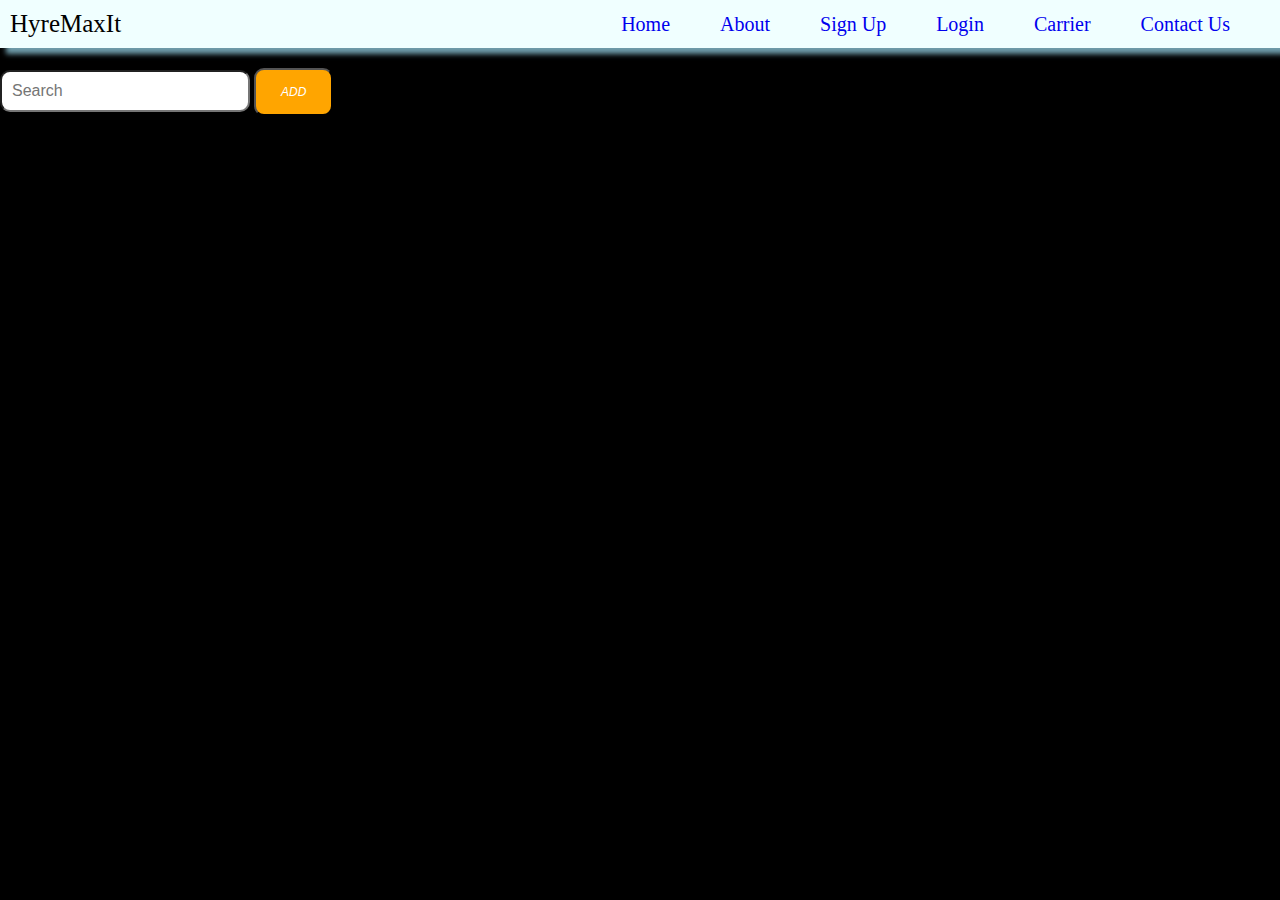
<file: index.html>
<!DOCTYPE html>
<html lang="en">
    <head>
        <meta charset="UTF-8" />
        <meta name="viewport" content="width=device-width, initial-scale=1.0" />
        <title>Event</title>
        <link rel="stylesheet" href="./Style.css" />
        <link />
    </head>
    <body>
        <div class="nav">
            <div class="left">
                <p>HyreMaxIt</p>
            </div>
            <div class="right">
                <div><a href="index.html">Home</a></div>
                <div><a href="About.html">About</a></div>
                <div><a href="signup.html">Sign Up</a></div>
                <div><a href="login .html">Login </a></div>
                <div><a href="Carrer.html">Carrier</a></div>
                <div><a href="Contact.html">Contact Us</a></div>
                
            </div>
        </div>

        <div class="containe">
            <input class="search" placeholder="Search" />
            <button class="but">ADD</button>
        </div>

        <script src="./script.js"></script>
    </body>
</html>
</file>
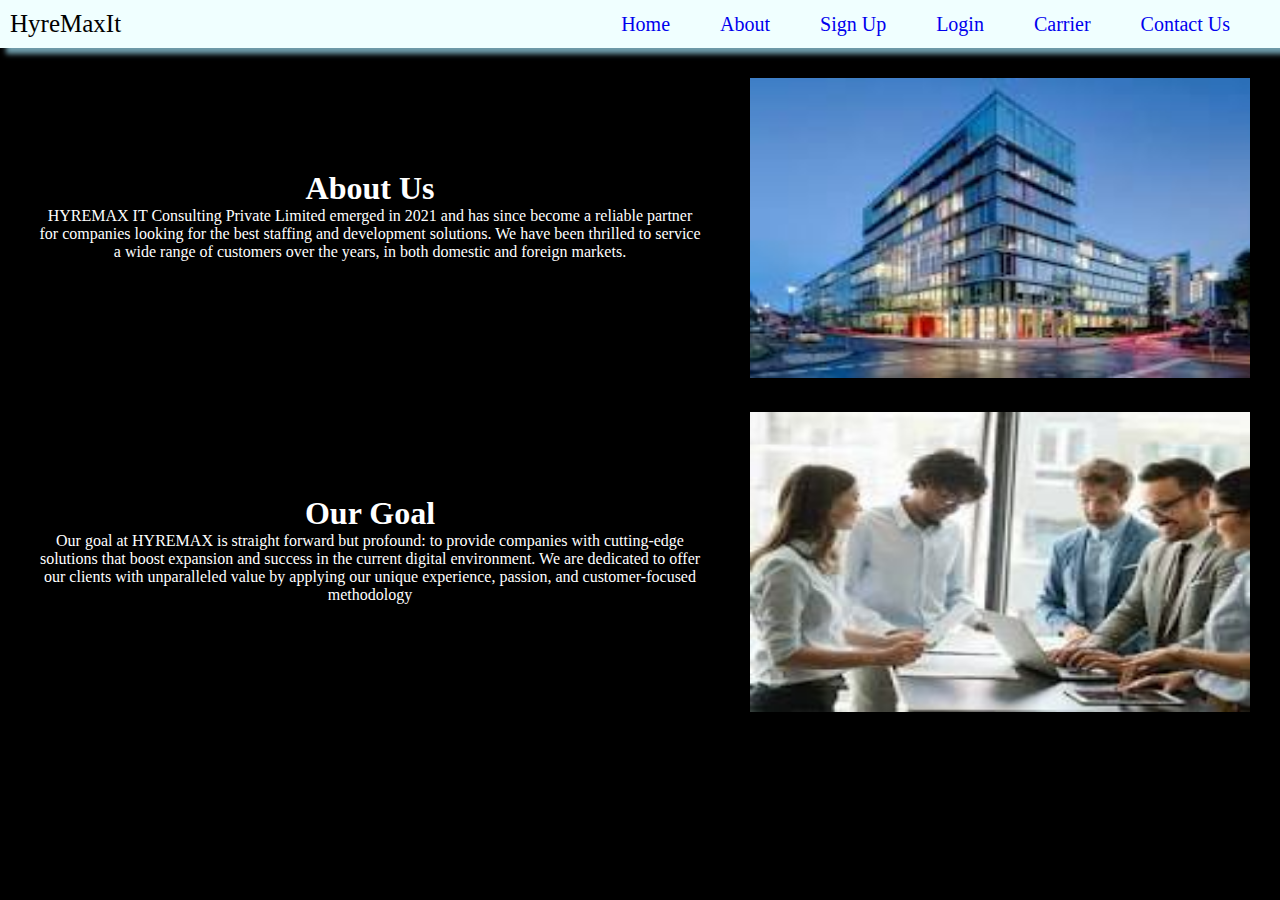
<file: About.html>
<!DOCTYPE html>
<html lang="en">
    <head>
        <meta charset="UTF-8" />
        <meta name="viewport" content="width=device-width, initial-scale=1.0" />
        <title>Event</title>
        <link rel="stylesheet" href="./Style.css" />
       <link />
       <link rel="stylesheet" href="./About.css" />
       <link />
       
    </head>
    <body>
        <div class="nav">
            <div class="left">
                <p>HyreMaxIt</p>
            </div>
            <div class="right">
                <div><a href="index.html">Home</a></div>
                <div><a href="About.html">About</a></div>
                <div><a href="signup.html">Sign Up</a></div>
                <div><a href="login .html">Login </a></div>
                <div><a href="Carrer.html">Carrier</a></div>
                <div><a href="Contact.html">Contact Us</a></div>
                
            </div>
        </div>
        <div class="section1">
            <div class="div1"><h1>About Us</h1>
                <p>
                    HYREMAX IT Consulting Private Limited emerged in 2021 and has
                    since become a reliable partner for companies looking for the
                    best staffing and development solutions. We have been thrilled
                    to service a wide range of customers over the years, in both
                    domestic and foreign markets.
                </p></div>
            <div class="div2">
            <img src="./campany.jpeg" height="300px" width="500px" alt="" />
            </div>
        </div>
        <div class="section2">
          <div class="div1"><h1>Our Goal</h1> 
            <p>
                Our goal at HYREMAX is straight forward but profound: to provide
                companies with cutting-edge solutions that boost expansion and
                success in the current digital environment. We are dedicated to
                offer our clients with unparalleled value by applying our unique
                experience, passion, and customer-focused methodology
            </p></div>
            <div class="div2">
            <img src="./employe.jpeg" height="300px" width="500px"  alt=""/>
             </div>
        </div>
        <!-- <div id="section3">
            <p>Why Choose HYREMAX ?</p>
        </div>
        <div class="section4">
            <h1>Proven Track Record:</h1>
            <p>
                With years of experience under our belt, we have established a
                solid reputation for delivering exceptional results to our
                clients, time and time again.
            </p>
            <h1>Global Reach:</h1>
            <p>
                Our reach extends beyond borders, allowing us to serve clients
                both nationally and internationally. We understand the
                complexities of operating in diverse markets and tailor our
                solutions accordingly.
            </p>
            <h1>Dedicated Team:</h1>
            <p>
                Our team comprises seasoned professionals who are passionate
                about what they do. We are committed to excellence in everything
                we do and strive to exceed our clients' expectations at every
                turn.
            </p>
            <h1>Client Satisfaction:</h1>
            <p>
                Your satisfaction is our top priority. We work closely with you
                to understand your unique needs and deliver solutions that not
                only meet but exceed your expectations.
            </p>
        </div> -->
    </body>
</html>
</file>
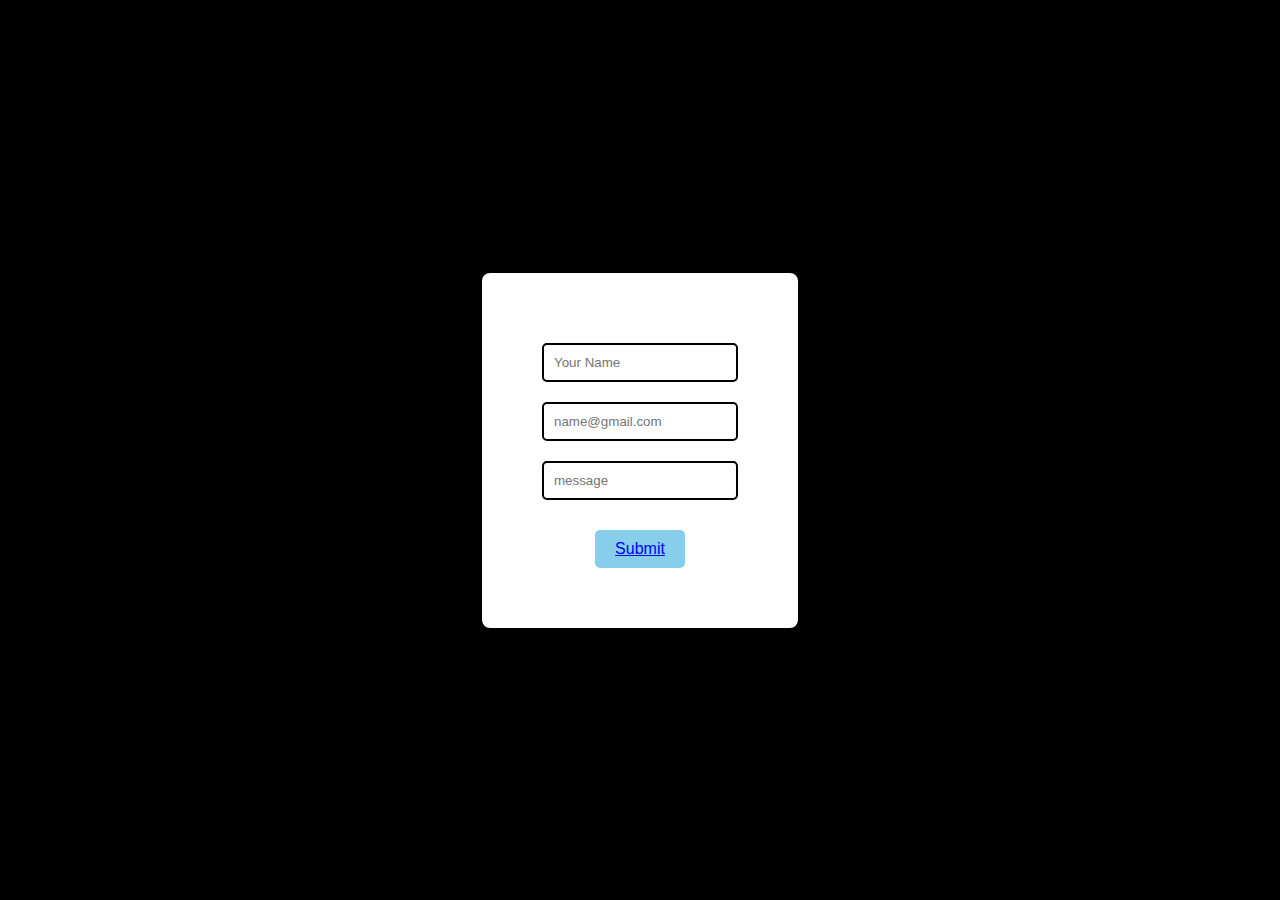
<file: Contact.html>
<!DOCTYPE html>
<html lang="en">
    <head>
        <meta charset="UTF-8" />
        <meta name="viewport" content="width=device-width, initial-scale=1.0" />
        <title>Event</title>
        <link rel="stylesheet" href="./Style.css" />
        <link />
        <link rel="stylesheet" href="./Contact.css" />
        <link />
    </head>
    <body>
        
        <div class="container1">
         <div class="input">
            <input type="text" placeholder="Your Name">
            <input  type="text"placeholder="name@gmail.com" >
            <input type="text" placeholder="message" minlength="5" required>
            <div class="but1">
                <button onclick="submitSignup()">
                      <a href="./index.html"> 
                    Submit
                 </a> 
            </button>
                </div>
            </div>
            <div>
        
        
        
       
    </body>
</html>
</file>
<file: Style.css>
* {
    margin: 0px;
    padding: 0px;
    box-sizing: border-box;
}
body {
    width: 100%;
    height: 100vh;
    background-color: black;
    color: white;
}

.container {
    display: flex;
    justify-content: start;
    align-items: start;
    gap: 1200px;
}
.search {
    background-color: white;
    width: 250px;
    padding: 10px;
    border-radius: 10px;
    font-size: 16px;
    color: gray;
    margin-top: 20px;
}
.but {
    background-color: orange;
    font-size: 12px;
    color: white;
    font-style: italic;
    padding: 15px 25px;
    border-radius: 10px;
    margin-top: 20px;
}
.nav {
    display: flex;
    flex-direction: row;
    align-items: center;
    padding-left: 10px;
    width: 100%;
    height: 3rem;
    justify-content: space-between;
    background-color: azure;
    color: black;
    box-shadow: 6px 6px 5px rgb(111, 156, 170);

}
.left {
    font-size: 25px;
}
.right {
    display: flex;
    flex-direction: row;
    justify-content: space-evenly;
    gap: 50px;
    margin-right: 50px;
    font-size: 20px;
    
}

.right a{
    text-decoration: none; 
}
.right a:hover{
    color: red; 
}
</file>
<file: About.css>
.body {
    margin: 0px;
    padding: 0px;
    box-sizing: border-box;
    background-color: white !important;
}
.section1 {
    display: flex;
    justify-content: center;
    align-items: center;
    gap: 10px;
}
.section2{
    display: flex;
    justify-content: center;
    align-items: center;
    gap: 10px;
}
.div1 {
    font-family: "Times New Roman", Times, serif;
    font-size: 16px;
    text-align: center;
    padding: 3%;
}
.div2 {
    margin-top: 30px;
    margin-right: 30px;
}
#section3{
    height: 200px;
  background-color: skyblue; 
  background-image: linear-gradient(skyblue, black);
}
</file>
<file: Contact.css>
* {
    margin: 0;
    padding: 0;
    box-sizing: border-box;
    font-family: Arial, sans-serif;
}
.container1 {
    display: flex;
    justify-content: center;
    align-items: center;
    min-height: 100vh;
    background-color: black;
}
.input {
    border: 2px solid black;
    background-color: #fff;
    width: 320px;
    padding: 60px;
    border-radius: 10px;
    box-shadow: 0 4px 6px rgba(0, 0, 0, 0.1);
}

.input input {
    width: 100%;
    padding: 10px;
    margin-top: 10px;
    margin-bottom: 10px;
    border: 2px solid black;
    border-radius: 5px;
    outline: none;
}

.input input:focus {
    border-color:skyblue;
    box-shadow: 0 0 5px skyblue;
}
 .but1 {
    display: flex;
     justify-content: center; 
     align-items: center;
     margin-top: 20px; 
} 
.but1 button {
    background-color:skyblue;
    color: white;
    padding: 10px 20px;
    border: none;
    border-radius: 5px;
    font-size: 16px;
    cursor: pointer;
} 
.but1 button:hover {
    background-color: slategray;
}
</file>
